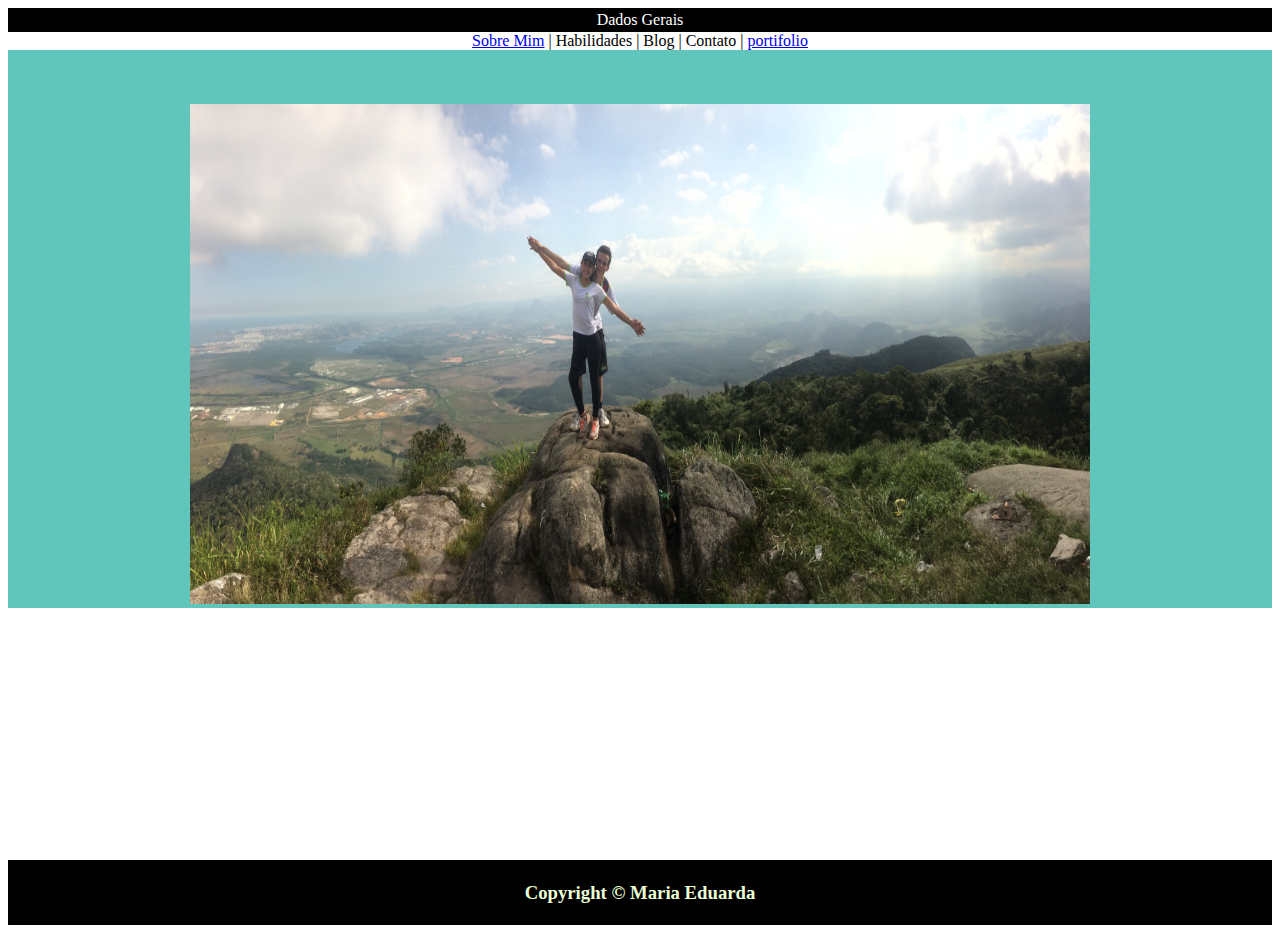
<file: portifolio.html>
<!DOCTYPE html>
<html>
  <head>
      <title> passei no if </title>
      <link rel="stylesheet" href="css/estilo.css">
  </head>
   <body>
      <meta charset='utf-8'/>  
      <header>Dados Gerais</header>
         <nav><center><a href="index.html">Sobre Mim</a> | Habilidades | Blog | Contato | <a href="portifolio.html">portifolio</a></center></nav>
      <article>
	 <br />
	 <br />
	 <br />
         <center><img class="center" src="IMG_9247.JPG" alt="mestre alvaro" width="900" height="500"></center>
      </article>
	<br />
	<br />
	<br />
	<br />
	<br />
	<br />
	<br />
	<br />
	<br />
	<br />
	<br />
	<br />
	<br />
	<br />
			<footer><h3>Copyright © Maria Eduarda</h3></footer>
		
  </body>
</html>
</file>
<file: css/estilo.css>
table {
   border-collapse: collapse;
   background-color: #F1B0FF;
   width: 50%;
}

table, td, tr {
   border: 2px solid black;
   padding: 3px;
}
 
img.a {
   float: left;
   width: 270px;
   padding: 3em;
   border: 4px;
}

h1{
   color:#FF05DA
}

H2,h3,h4{
   color:#EBFFD6
}
	
header {
   background-color: black;
   padding: 3px;
   color: white;
   text-align: center;
}

article {
   background-color:#60C6BC;
}
	
footer {
    padding:3px;
    background-color: #000000;
    text-align: center;
    color: #FFFFFF;
}
</file>
